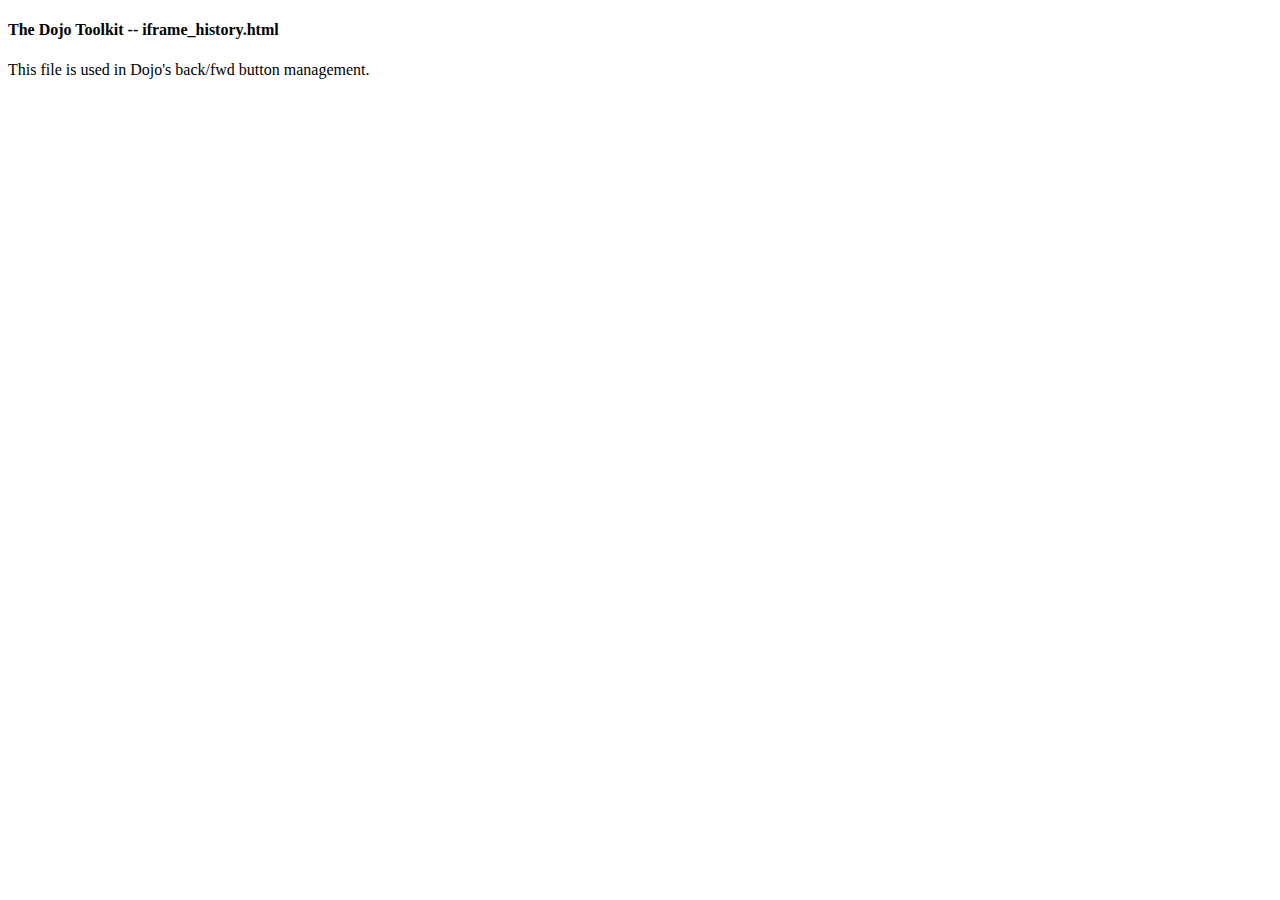
<file: TuimaWeb/dojoBase/dojo/resources/iframe_history.html>
<!DOCTYPE html PUBLIC "-//W3C//DTD XHTML 1.0 Transitional//EN"
	"http://www.w3.org/TR/xhtml1/DTD/xhtml1-transitional.dtd">

<html xmlns="http://www.w3.org/1999/xhtml" xml:lang="en" lang="en">
<head>
	<title></title>
	<meta http-equiv="Content-Type" content="text/html; charset=utf-8" />
	<script type="text/javascript">
	// <!--
	var noInit = false;
		
	function init(){
		if(noInit){ return; }
		var hasParentDojo = false;
		try{
			hasParentDojo = window.parent != window && window.parent["dojo"];
		}catch(e){
			alert("Initializing iframe_history.html failed. If you are using a cross-domain Dojo build,"
				+ " please save iframe_history.html to your domain and set djConfig.dojoIframeHistoryUrl"
				+ " to the path on your domain to iframe_history.html");
			throw e;
		}

		if(hasParentDojo){
			//Set the page title so IE history shows up with a somewhat correct name.
			document.title = window.parent.document.title;
			
			//Notify parent that we are loaded.
			var pdj = window.parent.dojo;
			if(pdj["back"]){
				pdj.back._iframeLoaded(null, window.location);
			}
		}

	}
	// -->
	</script>
</head>
<body onload="try{ init(); }catch(e){ alert(e); }">
	<h4>The Dojo Toolkit -- iframe_history.html</h4>

	<p>This file is used in Dojo's back/fwd button management.</p>
</body>
</html>
</file>
